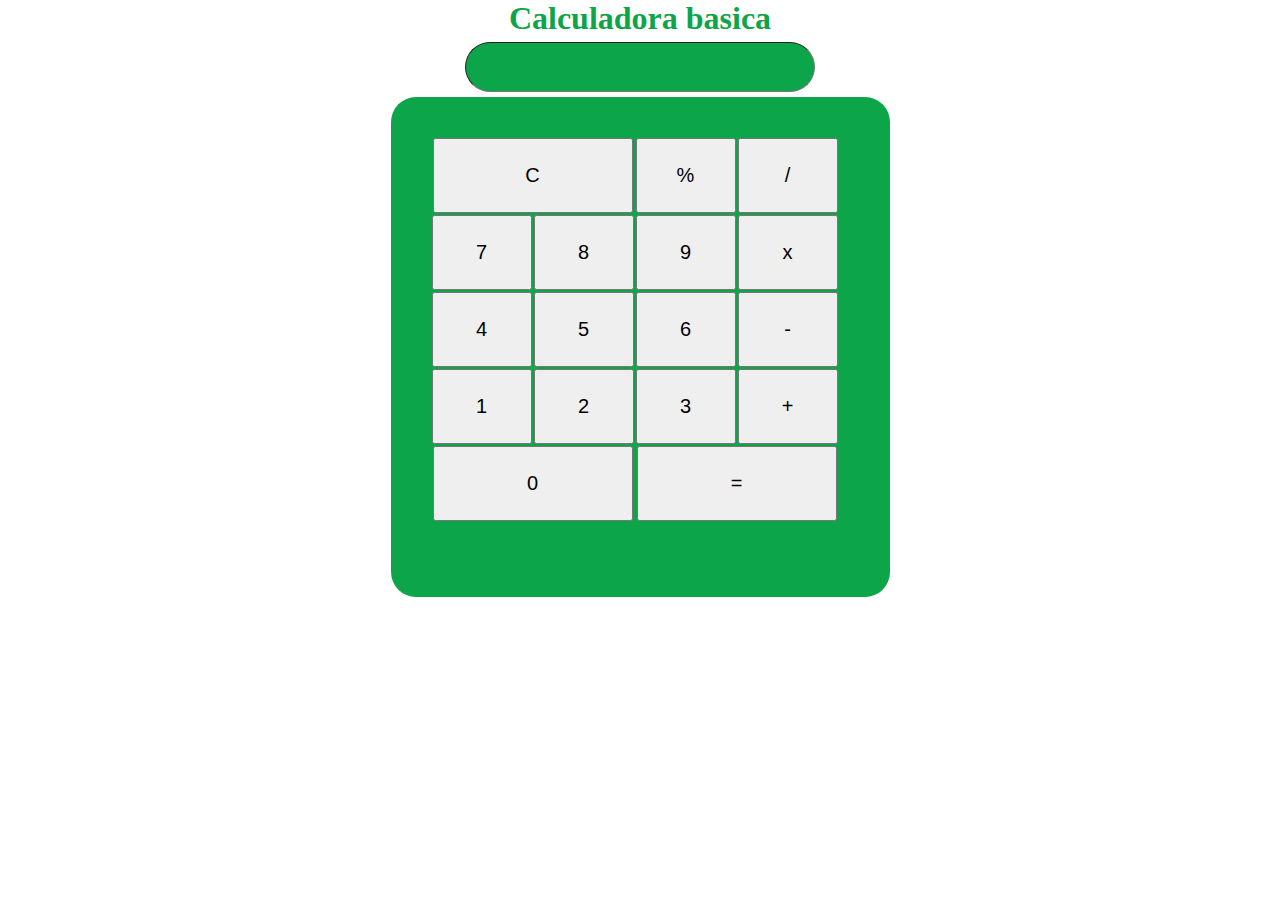
<file: Calculadora js/index.html>
<!DOCTYPE html>
<html lang="en">
<head>
    <meta charset="UTF-8">
    <meta http-equiv="X-UA-Compatible" content="IE=edge">
    <meta name="viewport" content="width=device-width, initial-scale=1.0">
    <link rel="stylesheet" href="css/style.css">
    <script src="js/script.js" type="text/javascript" defer></script>
    <title>Calculadora by jd_apprentice</title>
</head>
<body>
    <h1>Calculadora basica</h1>
    <input type="number" id="resultado">
        <table class="calculadora">
            <tr> 
                <th colspan="2" id="colsc">
                    <button class="c">C</button>
                </th>
                <th>
                    <button class="modulo">%</button>
                </th>
                <th id="dividir">
                    <button class="dividir">/</button>
                </th>
            </tr>
            <tr>
                <th>
                    <button class="siete">7</button>
                </th>
                <th>
                    <button class="ocho">8</button>
                </th>
                <th>
                    <button class="nueve">9</button>
                <th id="por">
                    <button class="por">x</button>
                </th>
                </th>
            </tr>
            <tr>
                <th>
                    <button class="cuatro">4</button>
                </th>
                <th>
                    <button class="cinco">5</button>
                </th>
                <th>
                    <button class="seis">6</button>
                </th>
                <th id="menos">
                    <button class="menos">-</button>
                </th>
            </tr>
            <tr>
                <th>
                    <button class="uno">1</button>
                </th>
                <th>
                    <button class="dos">2</button>
                </th>
                <th>
                    <button class="tres">3</button>
                </th>
                <th id="mas">
                    <button class="mas">+</button>
                </th>
            </tr>
            <tr>
                <th colspan="2" id="cols2">
                    <button class="zero">0</button>
                </th>
                <th colspan="2" id="igual">
                    <button class="igual">=</button>
                </th>
            </tr>
        </table>
</body>
</html>
</file>
<file: Calculadora js/css/style.css>
*{
    margin: 0;
    padding: 0;
    box-sizing: border-box;
}

h1{
    color: #0ca549;
    text-align: center;
}

table{
    display: block;
    margin: 0px auto;
    padding: 39px;
    background-color: #0ca549;
    border-radius: 25px;
    width: 499px;
    height: 500px;
}

table button {
    width: 100px;
    height: 75px;
    font-size: 20px;
}

table .c{
    width: 200px;
}

table .zero{
    width: 200px;
}

table .igual{
    width: 200px;
}

#resultado {
    display: block;
    border-width: 1px;
    margin: 5px auto;
    padding-top: 1px auto;
    background-color: #0ca549;
    border-radius: 25px;
    width: 350px;
    height: 50px;
    font-size: 50px;
    text-align: center;
}
</file>
